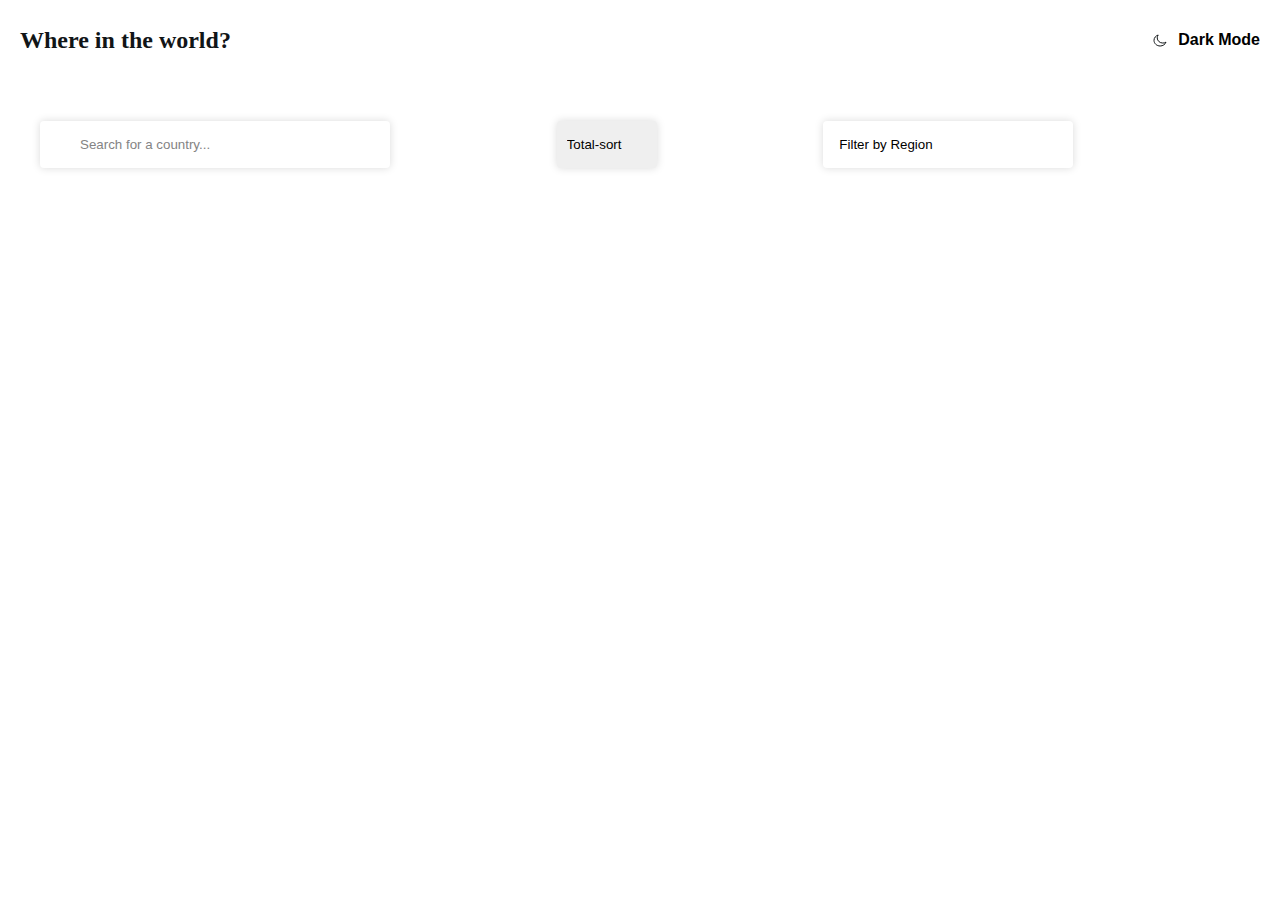
<file: index.html>
<!DOCTYPE html>
<html lang="en">

<head>
    <meta charset="UTF-8" />
    <meta http-equiv="X-UA-Compatible" content="IE=edge" />
    <meta name="viewport" content="width=device-width, initial-scale=1.0" />
    <title>Home</title>
    <link href="https://fonts.googleapis.com/css?family=Nunito:300,regular,500,600,700" rel="stylesheet" />
    <link rel="shortcut icon" href="./assets/photos/my_logo.png">
    <link rel="stylesheet" href="./scss/style.css">
</head>


<body>
    <header class="header container">
        <a class="logoSite" href="#">
            Where in the world?
        </a>
        <button id="dark-light">
            <svg width="16" height="13" viewBox="0 0 14 13" fill="none" xmlns="http://www.w3.org/2000/svg">
                <path fill-rule="evenodd" clip-rule="evenodd" d="M9.84257 9.052C6.73486 9.052 4.21543 6.74226 4.21543 3.89457C4.21543 2.82024 4.57343 1.82526 5.18514 1C2.75229 1.75612 1 3.86498 1 6.35045C1 9.47079 3.75943 12 7.16286 12C9.87429 12 12.1757 10.3945 13 8.16362C12.1 8.72383 11.0129 9.052 9.84257 9.052Z" fill="white" stroke="#111517"/>
            </svg>  
            <p>
                Dark Mode
            </p>              
         </button>
    </header>

    <main>
        <div class="search-filter-container">
            <div class="search-container">
                <i class="fa-solid fa-magnifying-glass"></i>
                <input id="input-area" type="text" placeholder="Search for a country...">
            </div>
            <select class="region">
                <option value="all">Total-sort</option>
                <option value="population">Population</option>
                <option value="region">Region</option>
                <option value="capital">Capital</option>
                <option value="title">Title</option>
            </select>
            <select class="filter-by-region">
                <option class="name" hidden>Filter by Region</option>
                <option value="Africa">Africa</option>
                <option value="America">America</option>
                <option value="Asia">Asia</option>
                <option value="Europe">Europe</option>
                <option value="Oceania">Oceania</option>
            </select>
            <div id="filteredCountries"></div>
        </div>
        <div class="countries-container">
        </div>
    </main>


    <script src="js/main.js"></script>
    <script src="./js/darkLIght.js"></script>

</body>

</html>
</file>
<file: scss/style.css>
.country {
  min-height: 100%;
  overflow: hidden;
  position: relative;
  padding-bottom: 100px;
}
.country .back-button {
  padding: 6px 24px;
  box-shadow: 0 0 4px 4px rgba(0, 0, 0, 0.1);
  border-radius: 4px;
  border: 1px solid inherit;
  width: 136px;
  display: flex;
  align-items: center;
  justify-content: space-between;
  transition: background-color 0.4s ease;
}
.country .back-button:hover {
  background-color: rgb(242, 87, 87);
}
.country .country-details {
  display: flex;
  align-items: center;
  gap: 64px;
  margin-top: 64px;
}
.country .country-details img {
  width: 40%;
}
.country .country-details .details-text-container .title {
  margin-bottom: 30px;
}
.country .country-details .details-text-container .details-text {
  display: flex;
  flex-direction: column;
  row-gap: 12px;
  -moz-column-gap: 64px;
       column-gap: 64px;
  max-height: 180px;
  flex-wrap: wrap;
}
.country .country-details .details-text-container p {
  margin: 0;
}
.country .country-details .details-text-container .border-countries {
  margin-top: 48px;
  display: flex;
  align-items: flex-start;
  flex-wrap: wrap;
  gap: 8px;
}
.country .country-details .details-text-container .border-countries a {
  padding: 4px 16px;
  border-radius: 4px;
  font-size: 14px;
  transition: color 0.4s ease;
}
.country .country-details .details-text-container .border-countries a:hover {
  color: red;
}

@media (max-width: 950px) {
  .country-details {
    flex-direction: column;
    align-items: flex-start;
    margin-top: 32px;
    gap: 16px;
  }
  .country-details img {
    width: 100%;
    max-width: 400px;
  }
  .country-details .details-text {
    max-height: unset;
  }
}
.header {
  display: flex;
  justify-content: space-between;
  align-items: center;
}
.header .logoSite {
  font-weight: 800;
  font-size: 24px;
  line-height: 32.74px;
  color: #111517;
  transition: color 0.4s ease;
}
.header .logoSite:hover {
  color: #1094d6;
}

* {
  margin: 0;
  padding: 0;
  box-sizing: border-box;
}

ul {
  list-style-type: none;
}

main {
  padding: 24px 0;
}
main a {
  text-decoration-line: none;
  color: inherit;
}
main button {
  background: transparent;
  border: none;
}
main .countries-container {
  max-width: 1200px;
  margin-top: 16px;
  display: flex;
  gap: 64px;
  flex-wrap: wrap;
  margin-inline: auto;
  justify-content: space-between;
}
main .countries-container .country-card {
  display: inline-block;
  width: 250px;
  border-radius: 8px;
  overflow: hidden;
  padding-bottom: 24px;
  box-shadow: 0 0 8px 0px rgba(0, 0, 0, 0.2);
  transition: all 0.2s ease-in-out;
}
main .countries-container .country-card:hover {
  transform: scale(1.03);
  box-shadow: 0 0 16px 0px rgba(0, 0, 0, 0.2);
}
main .countries-container .country-card .card-title {
  font-size: 24px;
  margin-block: 16px;
}
main .countries-container .country-card .card-text {
  padding-top: 10px;
  padding-bottom: 0;
  padding-inline: 16px;
}
main .countries-container .country-card .card-text p {
  margin-block: 8px;
}
main .countries-container .country-card img {
  width: 100%;
}
main .search-filter-container {
  max-width: 1200px;
  margin-inline: auto;
  margin-top: 16px;
  margin-bottom: 48px;
  display: flex;
  justify-content: space-between;
  gap: 24px;
}
main .search-container {
  box-shadow: 0 0 8px 0px rgba(0, 0, 0, 0.15);
  max-width: 350px;
  width: 100%;
  border-radius: 4px;
  padding-left: 24px;
  color: #999;
  overflow: hidden;
  border: 1px solid inherit;
}
main .search-container input {
  border: none;
  outline: none;
  padding: 16px;
  width: 90%;
  background-color: inherit;
  color: inherit;
}
main .search-container input::-moz-placeholder {
  color: #848484;
}
main .search-container input::placeholder {
  color: #848484;
}
main .region {
  width: 100px;
  -webkit-appearance: none;
     -moz-appearance: none;
          appearance: none;
  padding: 10px;
  border: none;
  border: 1px solid inherit;
  border-radius: 4px;
  box-shadow: 0 0 8px 0px rgba(0, 0, 0, 0.15);
}
main .filter-by-region {
  width: 250px;
  -webkit-appearance: none;
     -moz-appearance: none;
          appearance: none;
  padding: 16px;
  border: none;
  outline: none;
  box-shadow: 0 0 8px 0px rgba(0, 0, 0, 0.15);
  border-radius: 4px;
  background-color: rgb(255, 255, 255);
}
main .filter-by-region .name {
  color: #111517;
}
main .filter-by-region option {
  color: rgb(0, 0, 0);
  margin-bottom: 12px;
}

.countries-container h3 {
  font-size: 28px;
  font-weight: 800;
  line-height: 26px;
  letter-spacing: 0px;
  text-align: left;
}

.pagination {
  width: 500px;
}

.pagination-lg {
  padding: 10px;
  display: flex;
  align-items: center;
  border-radius: 50%;
  background-color: white;
  border: 2px solid black;
  width: 35px;
  height: 35px;
  display: flex;
  align-items: center;
  justify-content: center;
}

.pagination-lg * {
  color: black;
}

.pagination-lg:hover {
  color: black;
}

.pagination-lg:hover * {
  color: red;
}

@media (max-width: 770px) {
  .countries-container {
    justify-content: center;
  }
  .title {
    font-size: 16px;
  }
  .header-content p {
    font-size: 12px;
  }
  .search-filter-container {
    flex-direction: column;
  }
}
* {
  margin: 0;
  padding: 0;
  box-sizing: border-box;
}

a {
  text-decoration: none;
  color: inherit;
}

body {
  font-family: Nunito Sans;
  font-size: 16px;
  line-height: 24px;
  font-weight: 400;
  font-style: normal;
}

.container {
  max-width: 1320px;
  margin: 0 auto;
  padding: 24px 20px;
}

body {
  transition: all 0.6s ease;
}

#dark-light {
  border: none;
  background-color: inherit;
  display: flex;
  justify-content: space-between;
  align-items: center;
  width: 108px;
}
#dark-light p {
  font-weight: 600;
  font-size: 16px;
  line-height: 21.82px;
}

.dark {
  transition: all 0.5s ease;
  background-color: #202C36;
}
.dark svg {
  fill: white;
}
.dark .back-button {
  border: 1px solid white;
  transition: background-color 0.4s ease;
}
.dark .back-button:hover {
  background-color: rgb(95, 162, 240);
}
.dark .back-button svg {
  fill: white !important;
}
.dark .search-container input::-webkit-input-placeholder {
  color: white;
}
.dark .search-container {
  border: 1px solid white;
}
.dark .region {
  border: 1px solid white;
  background-color: #202C36;
}
.dark .filter-by-region {
  border: 1px solid white;
  background-color: #202C36;
}
.dark .pagination-lg * {
  color: black !important;
}
.dark .country-card:hover {
  transform: scale(1.03);
  box-shadow: 0 0 26px 0px rgba(229, 80, 80, 0.534);
}

.dark * {
  transition: all 0.5s ease;
  color: white !important;
}/*# sourceMappingURL=style.css.map */
</file>
